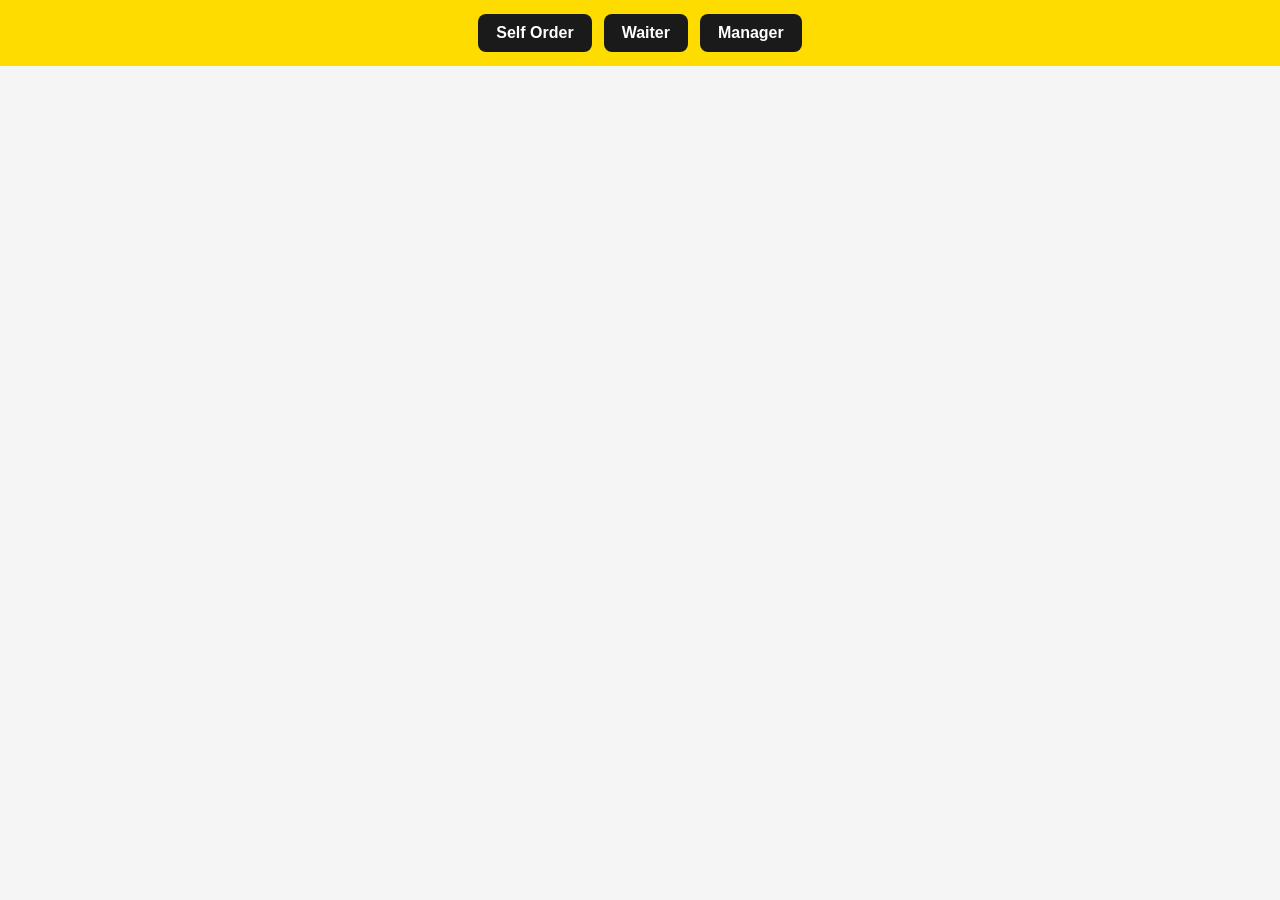
<file: index.html>
<!DOCTYPE html>
<html lang="id">
  <head>
    <meta charset="UTF-8" />
    <meta name="viewport" content="width=device-width, initial-scale=1.0" />
    <title>Kudu Geprek Kudu Ngopi</title>
    <style>
      * {
        box-sizing: border-box;
      }

      body {
        margin: 0;
        font-family: Arial, sans-serif;
        background: #f5f5f5;
      }

      .topbar {
        width: 100%;
        background: #FFDC00;
        color: #fff;
        display: flex;
        justify-content: center;
        padding: 14px 20px;
      }

      .nav {
        display: flex;
        gap: 12px;
        flex-wrap: wrap;
      }

      .nav a {
        text-decoration: none;
        color: #fff;
        background: #1A1A1A;
        padding: 10px 18px;
        border-radius: 8px;
        font-weight: 600;
        transition: background 0.2s ease;
      }

      .nav a:hover {
        background: #1A1A1A;
      }
    </style>
  </head>
  <body>
    <header class="topbar">
      <nav class="nav" aria-label="Main navigation">
        <a href="./self-order/index.html">Self Order</a>
        <a href="./waiter/index.html">Waiter</a>
        <a href="./manager/index.html">Manager</a>
      </nav>
    </header>
  </body>
</html>
</file>
